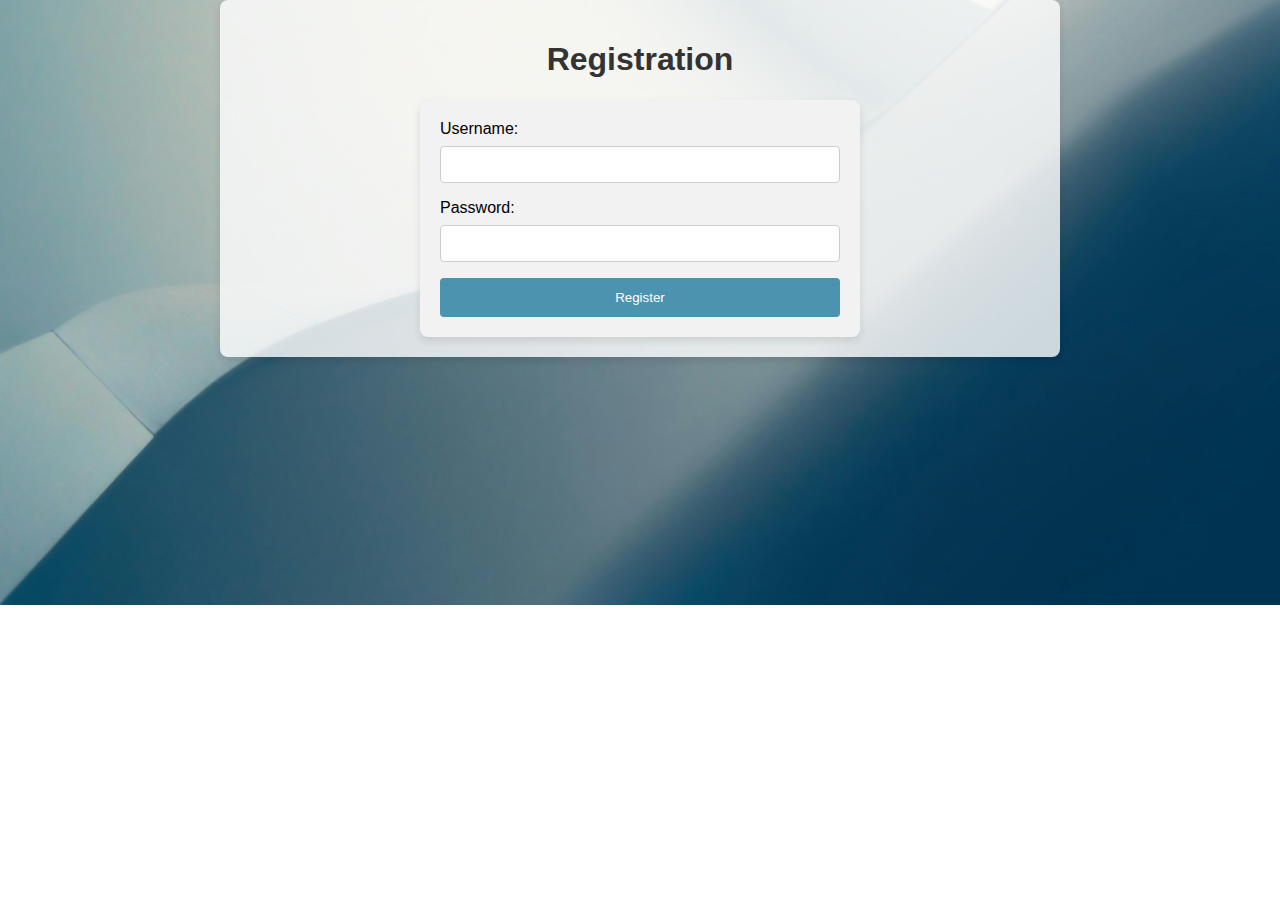
<file: index.html>
<!DOCTYPE html> <!--Register --> 
<html lang="en">
<head>
    <meta charset="UTF-8">
    <meta name="viewport" content="width=device-width, initial-scale=1.0">
    <title>Registration - Password Manager</title>
    <link rel="stylesheet" href="styles.css"> <!-- Link your CSS file -->
</head>
<body>
    <div class="container">
        <h1>Registration</h1>
        <form id="registrationForm">
            <label for="username">Username:</label>
            <input type="text" id="username" name="username" required>
            <br>
            <label for="password">Password:</label>
            <input type="password" id="password" name="password" required>
            <br>
            <button type="submit" class="btn">Register</button>
        </form>
    </div>

    <script src="registration.js"></script> <!-- Link your JavaScript file -->

    <!-- SVG image for copying text to clipboard -->
    <img id="copyImage" src="./copy.svg" alt="Copy Button" width="10" height="10" style="display: none;">
    
</body>
</html>
</file>
<file: styles.css>
/* General styles */
body {
    font-family: Arial, sans-serif;
    margin: 0;
    padding: 0;
    background-image: url('bg_img.jpg'); /* Replace 'background.jpg' with the path to your background image */
    background-size: cover;
    background-repeat: no-repeat;
    background-position: center;
}

.container {
    max-width: 800px;
    margin: 0 auto;
    padding: 20px;
    background-color: rgba(255, 255, 255, 0.8); /* Add a semi-transparent white background to the container */
    border-radius: 8px;
    box-shadow: 0 4px 8px rgba(0, 0, 0, 0.1);
}

/* Header styles */
h1 {
    text-align: center;
    color: #333;
}

/* Form styles */
form {
    width: 100%;
    max-width: 400px;
    margin: 0 auto;
    padding: 20px;
    background-color: #f2f2f2;
    border-radius: 8px;
    box-shadow: 0 4px 8px rgba(0, 0, 0, 0.1);
}

form label {
    display: block;
    margin-bottom: 8px;
}

form input[type="text"],
form input[type="password"] {
    width: 100%;
    padding: 10px;
    margin-bottom: 16px;
    border: 1px solid #ccc;
    border-radius: 4px;
    box-sizing: border-box;
}

form button {
    width: 100%;
    padding: 12px;
    background-color: #4c93af;
    border: none;
    color: white;
    border-radius: 4px;
    cursor: pointer;
}

/* Table styles */
table {
    width: 100%;
    border-collapse: collapse;
    margin-top: 20px;
}

th, td {
    padding: 10px;
    text-align: left;
    border-bottom: 1px solid #ddd;
}

th {
    background-color: #f2f2f2;
    font-weight: bold;
}

/* Table row animation */
@keyframes fadeIn {
    from { opacity: 0; }
    to { opacity: 1; }
}

tr {
    animation: fadeIn 0.5s ease-in-out;
}

/* Table hover effect */
tr:hover {
    background-color: #f5f5f5;
}

/* Button hover effect */
.btn:hover {
    background-color: #459ba0;
    transition: background-color 0.3s ease;
}
</file>
